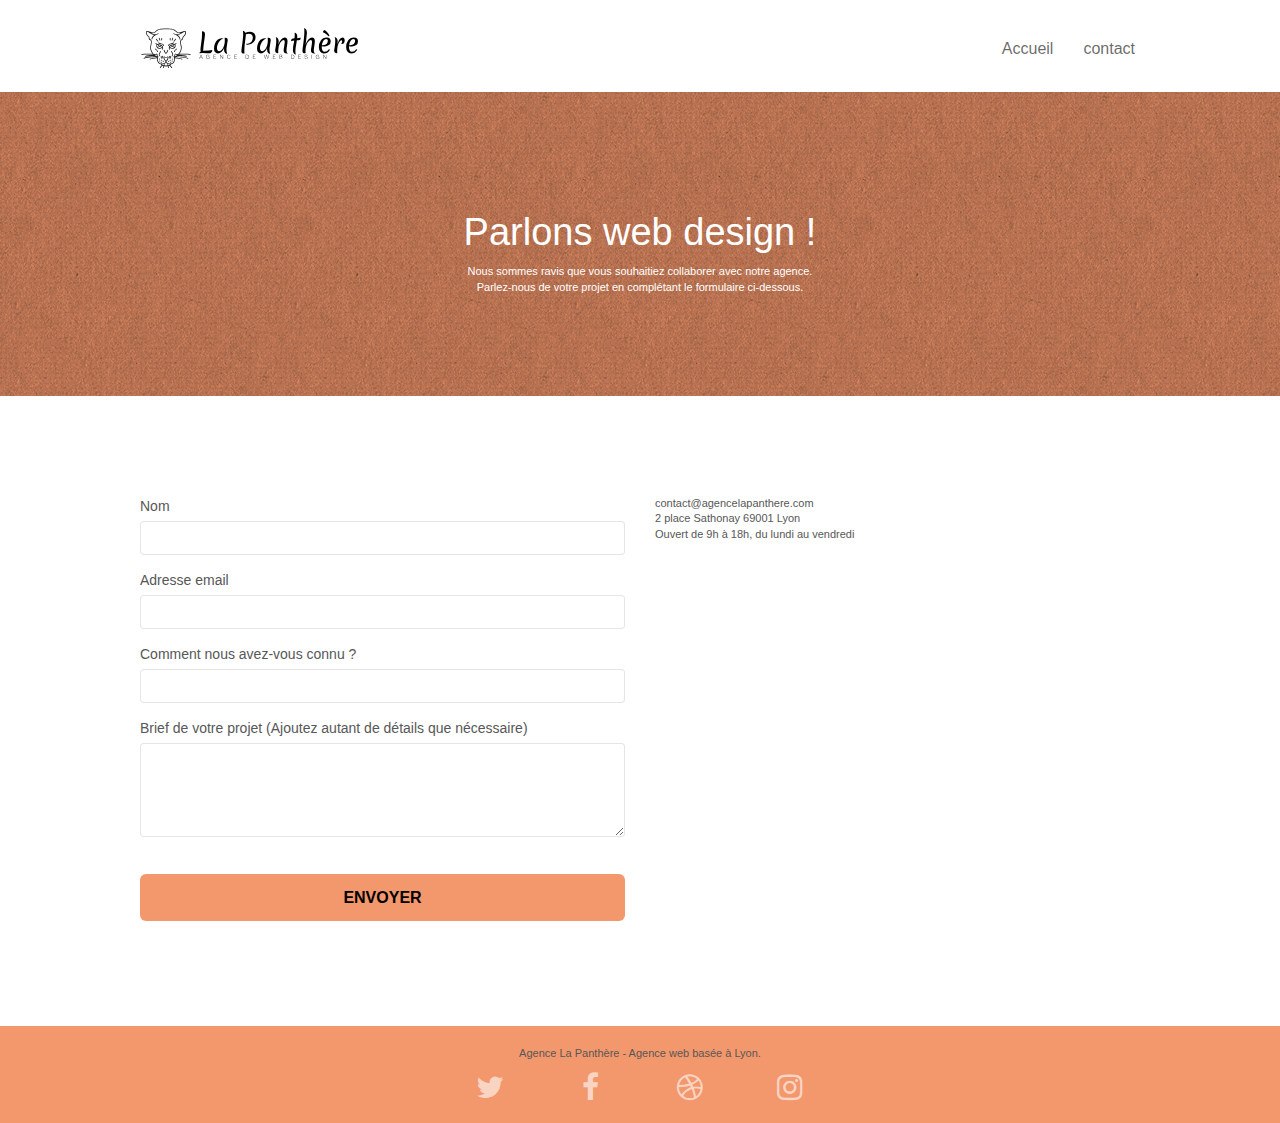
<file: contact.html>
<!doctype html>
<html lang="Fr">

	<head>
		<meta charset="utf-8">
		<meta name="keywords"
			content="seo, google, site web, site internet, agence design lyon, agence design, contact">
		<meta name="description" content="agence web design Lyon">
		<meta name="robots" content="contact">
		<!--changement-->
		<meta name="viewport" content="width=device-width, initial-scale=1.0, viewport-fit=cover">
		<link rel="shortcut icon" type="image/png" href="favicon.jpg">

		<link rel="stylesheet" type="text/css" href="./css/bootstrap.min.css">
		<link rel="stylesheet" type="text/css" href="style.css">
		<link rel="stylesheet" type="text/css" href="./css/font-awesome.min.css">
		<link rel="stylesheet" type="text/css" href="./css/et-line.min.css">


		<script src="./js/jquery-2.1.0.js"></script>
		<script src="./js/bootstrap.min.js"></script>
		<script src="./js/blocs.min.js"></script>
		<script src="./js/jqBootstrapValidation.min.js"></script>
		<!--changement-->
		<script src="./js/formHandler.min.js"></script>
		<!--changement-->
		<title>La panthère - entreprise de Web Design sur Lyon</title>


		<!-- Analytics -->

		<!-- Analytics END -->

	</head>

	<body>
		<!-- Principal conteneur -->
		<div class="page-container">

			<!-- bloc-0 -->
			<div class="bloc bgc-white l-bloc " id="bloc-0">
				<div class="container bloc-sm">
					<nav class="navbar row">
						<div class="navbar-header">
							<a class="navbar-brand" href="index.html"><img src="img/agence-la-panthere-monochrome.svg"
									alt="lyon web design logo" height="40" /></a>
							<!--changement -->
						</div>
						<div class="collapse navbar-collapse navbar-1 special-dropdown-nav">
							<ul class="site-navigation nav navbar-nav">
								<li>
									<a href="index.html">Accueil</a>
								</li>
								<li>
								</li>
								<li>
									<a href="contact.html">contact</a>
								</li>
							</ul>
						</div>
					</nav>
				</div>
			</div>
			<!-- bloc-0 END -->

			<!-- bloc-6 -->
			<div class="bloc bg-dots-bg bg-repeat bgc-atomic-tangerine d-bloc bloc-bg-texture texture-paper"
				id="bloc-6">
				<div class="container bloc-lg">
					<div class="row">
						<div class="col-sm-12">
							<h1 class="text-center hero-bloc-text tc-white">
								Parlons web design !
							</h1>
							<p class="text-center mg-lg tc-white tight-width-whitespace">
								Nous sommes ravis que vous souhaitiez collaborer avec notre agence.<br>
								Parlez-nous de votre projet en complétant le formulaire ci-dessous.
							</p>
						</div>
					</div>
				</div>
			</div>
			<!-- bloc-6 END -->

			<!-- bloc-7 -->
			<div class="bloc bgc-white l-bloc" id="bloc-7">
				<div class="container bloc-lg">
					<div class="row">
						<div class="col-sm-6">
							<form id="form_1" novalidate success-msg="Your message has been sent."
								fail-msg="Sorry it seems that our mail server is not responding, Sorry for the inconvenience!">
								<div class="form-group">
									<label>
										Nom
									</label>
									<input id="name" class="form-control" required />
								</div>
								<div class="form-group">
									<label>
										Adresse email
									</label>
									<input id="email" class="form-control" type="email" required />
								</div>
								<div class="form-group">
									<label>
										Comment nous avez-vous connu ?
									</label>
									<input class="form-control" type="email" required id="input_504" />
								</div>
								<div class="form-group">
									<label>
										Brief de votre projet (Ajoutez autant de détails que nécessaire)<br>
									</label><textarea id="message" class="form-control" rows="4" cols="50"
										required></textarea>
								</div>
								<button class="bloc-button btn btn-lg btn-block cta-hero btn-atomic-tangerine"
									type="submit">
									Envoyer
								</button>
							</form>
						</div>
						<div class="col-sm-6">
							<p>
								contact@agencelapanthere.com<br>2 place Sathonay 69001 Lyon<br>Ouvert de 9h à 18h, du
								lundi au vendredi<br>
							</p>
						</div>
					</div>
				</div>
			</div>
			<!-- bloc-7 END -->

			<!-- ScrollToTop Button -->
			<a class="bloc-button btn btn-d scrollToTop" onclick="scrollToTarget('1')"><span
					class="fa fa-chevron-up"></span></a>
			<!-- ScrollToTop Button END-->


			<!-- Footer - bloc-8 -->
			<div class="bloc bgc-atomic-tangerine d-bloc" id="bloc-8">
				<div class="container bloc-sm">
					<div class="row">
						<div class="col-sm-12">
							<p class="text-center">
								Agence La Panthère - Agence web basée à Lyon.<br>
							</p>
							<div class="row row-no-gutters social">
								<div class="col-sm-3">
									<div class="text-center">
										<a class="social" href="index.html" aria-label="logo twitter"><span
												class="fa fa-twitter icon-md"></span></a>
									</div>
								</div>
								<div class="col-sm-3">
									<div class="text-center">
										<a class="social" href="index.html" aria-label="logo facebook"><span
												class="fa fa-facebook icon-md"></span></a>
									</div>
								</div>
								<div class="col-sm-3">
									<div class="text-center">
										<a class="social" href="index.html" aria-label="logo dribble"><span
												class="fa fa-dribbble icon-md"></span></a>
									</div>
								</div>
								<div class="col-sm-3">
									<div class="text-center">
										<a class="social" href="index.html" aria-label="logo instagram"><span
												class="fa fa-instagram icon-md"></span></a>
									</div>
								</div>
							</div>
						</div>
					</div>
				</div>
			</div>
			<!-- Footer - bloc-8 END -->

		</div>
		<!-- Principal conteneur END -->


	</body>

</html>
</file>
<file: style.css>
body {
    margin: 0;
    padding: 0;
    background: #FFF;
    overflow-x: hidden;
    -webkit-font-smoothing: antialiased;
    -moz-osx-font-smoothing: grayscale;
}

a,
button {
    transition: all .3s ease-in-out;
    outline: none!important;
}

a:hover {
    text-decoration: none;
    cursor: pointer;
}

#page-loading-blocs-notifaction {
    position: fixed;
    top: 0;
    bottom: 0;
    width: 100%;
    z-index: 100000;
    background: #FFFFFF url("img/pageload-spinner.gif") no-repeat center center;
}

.bloc {
    width: 100%;
    clear: both;
    background: 50% 50% no-repeat;
    padding: 0 50px;
    -webkit-background-size: cover;
    -moz-background-size: cover;
    -o-background-size: cover;
    background-size: cover;
    position: relative;
}

.bloc .container {
    padding-left: 0;
    padding-right: 0;
}

.bloc-lg {
    padding: 100px 50px;
}

.bloc-md {
    padding: 50px;
}

.bloc-sm {
    padding: 20px 50px;
}

.bg-center,
.bg-l-edge,
.bg-r-edge,
.bg-t-edge,
.bg-b-edge,
.bg-tl-edge,
.bg-bl-edge,
.bg-tr-edge,
.bg-br-edge,
.bg-repeat {
    -webkit-background-size: auto!important;
    -moz-background-size: auto!important;
    -o-background-size: auto!important;
    background-size: auto!important;
}

.bg-repeat {
    background: repeat;
}

.bg-t-edge {
    background: top no-repeat;
}

.bloc-bg-texture::before {
    content: "";
    background-size: 2px 2px;
    position: absolute;
    top: 0;
    bottom: 0;
    left: 0;
    right: 0;
}

.texture-paper::before {
    background: url("img/texture-paper.png");
    background-size: 280px 280px;
}

.b-parallax {
    background-attachment: fixed;
}

.d-bloc {
    color: rgba(255, 255, 255, .7);
}

.d-bloc button:hover {
    color: rgba(255, 255, 255, .9);
}

.d-bloc .icon-round,
.d-bloc .icon-square,
.d-bloc .icon-rounded,
.d-bloc .icon-semi-rounded-a,
.d-bloc .icon-semi-rounded-b {
    border-color: rgba(255, 255, 255, .9);
}

.d-bloc .divider-h span {
    border-color: rgba(255, 255, 255, .2);
}

.d-bloc .a-btn,
.d-bloc .navbar a,
.d-bloc .navbar-brand,
.d-bloc a .icon-sm,
.d-bloc a .icon-md,
.d-bloc a .icon-lg,
.d-bloc a .icon-xl,
.d-bloc h1 a,
.d-bloc h2 a,
.d-bloc h3 a,
.d-bloc h4 a,
.d-bloc h5 a,
.d-bloc h6 a,
.d-bloc p a {
    color: rgba(255, 255, 255, .6);
}

.d-bloc .a-btn:hover,
.d-bloc .navbar a:hover,
.d-bloc .navbar-brand:hover,
.d-bloc a:hover .icon-sm,
.d-bloc a:hover .icon-md,
.d-bloc a:hover .icon-lg,
.d-bloc a:hover .icon-xl,
.d-bloc h1 a:hover,
.d-bloc h2 a:hover,
.d-bloc h3 a:hover,
.d-bloc h4 a:hover,
.d-bloc h5 a:hover,
.d-bloc h6 a:hover,
.d-bloc p a:hover {
    color: rgba(255, 255, 255, 1);
}

.d-bloc .navbar-toggle .icon-bar {
    background: rgba(255, 255, 255, 1);
}

.d-bloc .btn-wire,
.d-bloc .btn-wire:hover {
    color: rgba(255, 255, 255, 1);
    border-color: rgba(255, 255, 255, 1);
}

.d-bloc .panel {
    color: rgba(0, 0, 0, .5);
}

.d-bloc .panel button:hover {
    color: rgba(0, 0, 0, .7);
}

.d-bloc .panel icon {
    border-color: rgba(0, 0, 0, .7);
}

.d-bloc .panel .divider-h span {
    border-color: rgba(0, 0, 0, .1);
}

.d-bloc .panel .a-btn {
    color: rgba(0, 0, 0, .6);
}

.d-bloc .panel .a-btn:hover {
    color: rgba(0, 0, 0, 1);
}

.d-bloc .panel .btn-wire,
.d-bloc .panel .btn-wire:hover {
    color: rgba(0, 0, 0, .7);
    border-color: rgba(0, 0, 0, .3);
}

.d-bloc .panel,
.l-bloc {
    color: rgba(0, 0, 0, .5);
}

.d-bloc .panel button:hover,
.l-bloc button:hover {
    color: rgba(0, 0, 0, .7);
}

.l-bloc .icon-round,
.l-bloc .icon-square,
.l-bloc .icon-rounded,
.l-bloc .icon-semi-rounded-a,
.l-bloc .icon-semi-rounded-b {
    border-color: rgba(0, 0, 0, .7);
}

.d-bloc .panel .divider-h span,
.l-bloc .divider-h span {
    border-color: rgba(0, 0, 0, .1);
}

.d-bloc .panel .a-btn,
.l-bloc .a-btn,
.l-bloc .navbar a,
.l-bloc .navbar-brand,
.l-bloc a .icon-sm,
.l-bloc a .icon-md,
.l-bloc a .icon-lg,
.l-bloc a .icon-xl,
.l-bloc h1 a,
.l-bloc h2 a,
.l-bloc h3 a,
.l-bloc h4 a,
.l-bloc h5 a,
.l-bloc h6 a,
.l-bloc p a {
    color: rgba(0, 0, 0, .6);
}

.d-bloc .panel .a-btn:hover,
.l-bloc .a-btn:hover,
.l-bloc .navbar a:hover,
.l-bloc .navbar-brand:hover,
.l-bloc a:hover .icon-sm,
.l-bloc a:hover .icon-md,
.l-bloc a:hover .icon-lg,
.l-bloc a:hover .icon-xl,
.l-bloc h1 a:hover,
.l-bloc h2 a:hover,
.l-bloc h3 a:hover,
.l-bloc h4 a:hover,
.l-bloc h5 a:hover,
.l-bloc h6 a:hover,
.l-bloc p a:hover {
    color: rgba(0, 0, 0, 1);
}

.l-bloc .navbar-toggle .icon-bar {
    color: rgba(0, 0, 0, .6);
}

.d-bloc .panel .btn-wire,
.d-bloc .panel .btn-wire:hover,
.l-bloc .btn-wire,
.l-bloc .btn-wire:hover {
    color: rgba(0, 0, 0, .7);
    border-color: rgba(0, 0, 0, .3);
}

.voffset {
    margin-top: 30px;
}

.voffset-lg {
    margin-top: 80px;
}

.row-no-gutters {
    margin-right: 0;
    margin-left: 0;
}

.row.row-no-gutters > [class^="col-"],
.row.row-no-gutters > [class*=" col-"] {
    padding-right: 0;
    padding-left: 0;
}

#bloc-1-hero h1 {
    font-size: 32px;
}

.navbar {
    margin-bottom: 0;
    z-index: 1;
}

.navbar-brand {
    height: auto;
    padding: 3px 15px;
    font-size: 25px;
    font-weight: normal;
    font-weight: 600;
    line-height: 44px;
}

.navbar-brand img {
    max-height: 200px;
    margin: 0 5px 0 0;
    display: inline;
}

.navbar-brand img[src$=svg] {
    min-width: 100px;
}

.nav-center .navbar-brand img {
    margin: 0;
}

.navbar .nav {
    padding-top: 2px;
    margin-right: -16px;
    float: right;
    z-index: 1;
}

.nav > li {
    float: left;
    margin-top: 4px;
    font-size: 16px;
}

.navbar-nav .open .dropdown-menu > li > a {
    text-align: inherit;
}

.nav > li a:hover,
.nav > li a:focus {
    background: transparent;
}

.navbar-toggle {
    margin: 10px 10px 0 0;
    border: 0px;
}

.navbar-toggle:hover {
    background: transparent!important;
}

.navbar-toggle .icon-bar {
    background-color: rgba(0, 0, 0, .5);
    width: 26px;
}

.nav-invert .navbar .nav {
    float: left;
}

.nav-invert .navbar-header,
.nav-invert .navbar-brand {
    float: right;
    position: relative;
    z-index: 2;
}

@media (min-width: 768px) {
    .site-navigation {
        position: absolute;
        top: 50%;
        right: 20px;
        transform: translate(0, -50%);
        -webkit-transform: translateY(-50%);
    }
    .nav > li .dropdown-menu a,
    .nav > li .dropdown-menu a:hover {
        color: #484848;
    }
    .nav-invert .site-navigation {
        left: 0;
        right: 0;
    }
    .nav-center {
        text-align: center;
    }
    .nav-center .navbar-header {
        width: 100%;
    }
    .nav-center .navbar-header,
    .nav-center .navbar-brand,
    .nav-center .nav > li {
        float: none;
        display: inline-block;
    }
    .nav-center .site-navigation {
        position: relative;
        width: 100%;
        right: 0;
        margin-right: 0px;
        margin-top: 20px;
    }
    .nav-center.mini-nav .navbar-toggle {
        float: none;
        margin: 10px auto 0;
    }
}

.nav > li > .dropdown a {
    background: none!important;
    display: block;
    padding: 14px 15px;
}

nav .caret {
    margin: 0 5px;
}

.dropdown-menu .dropdown-menu {
    top: -8px;
    left: 100%;
}

.dropdown-menu .dropmenu-flow-right {
    top: 100%;
    left: 0;
    margin-left: -1px;
    border-top-left-radius: 0;
    border-top-right-radius: 0;
}

.dropdown-menu .dropdown span {
    border: 4px solid black;
    border-top-color: transparent;
    border-right-color: transparent;
    border-bottom-color: transparent;
    margin: 6px -5px 0 0!important;
    float: right;
}

.mg-md {
    margin-top: 10px;
    margin-bottom: 20px;
}

.mg-lg {
    margin-top: 10px;
    margin-bottom: 40px;
}

.btn {
    margin: 0 5px 5px 0;
}

.btn.pull-right {
    margin: 0 0 5px 5px;
}

.btn-d,
.btn-d:hover,
.btn-d:focus {
    color: #FFF;
    background: rgba(0, 0, 0, .3);
}

button {
    outline: none!important;
}

.btn-rd {
    border-radius: 40px;
}

.btn-clean {
    border: 1px solid rgba(0, 0, 0, .08);
    border-bottom-color: rgba(0, 0, 0, .1);
    text-shadow: 0 1px 0 rgba(0, 0, 1, .1);
    box-shadow: 0 1px 3px rgba(0, 0, 1, .25), inset 0 1px 0 0 rgba(255, 255, 255, .15);
}

.icon-md {
    font-size: 30px!important;
}

.icon-lg {
    font-size: 60px!important;
}

.sm-shadow {
    text-shadow: 0 1px 2px rgba(0, 0, 0, .3);
}

.panel-sq,
.panel-sq .panel-heading,
.panel-sq .panel-footer {
    border-radius: 0;
}

.panel-rd {
    border-radius: 30px;
}

.panel-rd .panel-heading {
    border-radius: 29px 29px 0 0;
}

.panel-rd .panel-footer {
    border-radius: 0 0 29px 29px;
}

.form-control {
    border-color: rgba(0, 0, 0, .1);
    box-shadow: none;
}

.scrollToTop {
    width: 40px;
    height: 40px;
    position: fixed;
    bottom: 20px;
    right: 20px;
    opacity: 0;
    z-index: 500;
    transition: all .3s ease-in-out;
}

.scrollToTop span {
    margin-top: 6px;
}

.showScrollTop {
    font-size: 14px;
    opacity: 1;
}

a[data-lightbox] {
    position: relative;
    display: block;
    text-align: center;
}

a[data-lightbox]:hover::before {
    content: "+";
    font-family: "HelveticaNeue-Light", "Helvetica Neue Light", "Helvetica Neue", Helvetica, Arial;
    font-size: 32px;
    width: 50px;
    height: 50px;
    margin-left: -25px;
    border-radius: 50%;
    background: rgba(0, 0, 0, .6);
    color: #FFF;
    font-weight: 100;
    z-index: 1;
    position: absolute;
    top: 50%;
    transform: translateY(-50%);
    -webkit-transform: translateY(-50%);
}

a[data-lightbox]:hover img {
    opacity: 0.6;
    -webkit-animation-fill-mode: none;
    animation-fill-mode: none;
}

#lightbox-modal {
    display: flex;
    align-items: center;
}

#lightbox-modal .modal-dialog {
    width: 90%;
    max-width: 900px;
    margin: 0 auto 0;
}

#lightbox-modal .modal-dialog img {
    max-height: 90vh;
    margin: 0 auto;
}

.lightbox-caption {
    padding: 20px;
    color: #FFF;
    background: rgba(0, 0, 0, .5);
    position: absolute;
    left: 15px;
    right: 15px;
    bottom: 5px;
}

.close-lightbox {
    color: #FFF;
    font-size: 30px;
    position: absolute;
    top: 20px;
    right: 20px;
    z-index: 20;
    background: rgba(0, 0, 0, .5);
    border: none;
    line-height: 30px;
    padding: 0 9px 5px;
    opacity: 0.3;
}

.close-lightbox:hover,
.next-lightbox:hover,
.prev-lightbox:hover {
    opacity: 1.0;
    color: #FFF;
}

.next-lightbox,
.prev-lightbox {
    font-size: 20px;
    color: rgba(255, 255, 255, .9);
    background: rgba(0, 0, 0, .5);
    transition: all .2s ease-in-out;
    position: absolute;
    top: 45%;
    z-index: 1;
    opacity: 0.4;
}

.next-lightbox {
    padding: 6px 8px 1px 13px;
    right: 25px;
}

.prev-lightbox {
    padding: 6px 13px 1px 10px;
    left: 25px;
}

.snapshot-lb .modal-body {
    padding-bottom: 45px;
}

.snapshot-lb .lightbox-caption {
    padding: 0;
    color: rgba(0, 0, 0, .5);
    background: none;
}

h1,
h2,
h3,
h4,
h5,
h6,
p,
label,
.btn,
a {
    font-family: "helvetica";
    font-weight: 400;
    color: #575757;
}

.container {
    max-width: 1000px;
}

.hero-bloc-text {
    font-size: 38px;
}

.hero-bloc-text-sub {
    font-size: 36px;
}

.statement-bloc-text {
    line-height: 26px;
    font-style: italic;
    font-size: 20px;
    text-align: center;
    font-weight: lighter;
    max-width: 520px;
    margin: auto auto auto auto;
}

p {
    font-size: 11px;
}

.tight-width-whitespace {
    max-width: 600px;
    margin: auto auto auto auto;
}

.h1 {
    font-size: 20px;
    font-family: "Open Sans";
}

.cta-hero {
    margin-top: 22px;
    color: #FFFFFF;
    text-transform: uppercase;
    padding: 12px 28px 12px 28px;
    font-size: 16px;
    font-weight: 700;
}

.social {
    max-width: 400px;
    margin: auto auto auto auto;
}

h2 {
    font-size: 22px;
    line-height: 1.4em;
}

h3 {
    font-size: 15px;
    text-transform: uppercase;
    font-weight: 700;
    color: #333333;
}

.med-width-whitespace {
    max-width: 800px;
    margin: auto auto auto auto;
    box-shadow: 0px 0px 0px #000000;
}

h1 {
    color: #333333;
}

h4 {
    color: #333333;
}

.icons {
    margin-bottom: 14px;
    margin-top: 24px;
}

.white {
    color: #FFFFFF;
}

.portfolio-thumb {
    margin-bottom: 24px;
}

.portfolio-row {
    margin-bottom: 44px;
    margin-top: 50px;
}

.avatar {
    box-shadow: 0px 4px 9px rgba(0, 0, 0, 0.3);
}

.black-background {
    background-color: rgba(165, 147, 99, 0.7);
    padding: 40px 40px 40px 40px;
}

.bold-link {
    font-weight: 900;
    text-decoration: underline;
}

.bgc-white {
    background-color: #FFFFFF;
}

.bgc-dark-slate-blue {
    background-color: #364577;
}

.bgc-atomic-tangerine {
    background-color: #F3976C;
}

.tc-white {
    color: #fff; /*changement*/
}

.btn-atomic-tangerine {
    background: #F3976C;
    color: #000000;/*changement*/
}

.btn-atomic-tangerine:hover {
    background: #c27956;
    color: #FFFFFF;
}

.ltc-white {
    color: #FFFFFF;
}

.ltc-white:hover {
    color: #cccccc;
}

.ltc-atomic-tangerine {
    color: #F3976C;
}

.ltc-atomic-tangerine:hover {
    color: #c27956;
}

.icon-dark-slate-blue {
    color: #364577;
    border-color: #364577;
}

.bg-dots-bg {
    background-image: url("img/dots-bg.png");
}

.bg-lines-h2-bg {
    background-image: url("img/lines-h2-bg.png");
}

.bg-banniere {
    background-image: url("img/agence-la-panthere.jpg");
}

.bg-presentation {
    background-image: url("img/image-de-presentation.bmp");
}

@media (max-width: 1024px) {
    .bloc {
        padding-left: 20px;
        padding-right: 20px;
    }
    .bloc.full-width-bloc,
    .bloc-tile-2.full-width-bloc .container,
    .bloc-tile-3.full-width-bloc .container,
    .bloc-tile-4.full-width-bloc .container {
        padding-left: 0;
        padding-right: 0;
    }
}

@media (max-width: 992px) and (min-width: 768px) {
    .navbar .nav {
        max-width: 80%
    }
    .nav-center.navbar .nav {
        max-width: 100%
    }
}

@media only screen and (min-device-width: 768px) and (max-device-width: 1024px) and (orientation: landscape) {
    .b-parallax {
        background-attachment: scroll;
    }
}

@media only screen and (min-device-width: 1024px) and (max-device-width: 1366px) and (-webkit-min-device-pixel-ratio: 1.5) {
    .b-parallax {
        background-attachment: scroll;
    }
}

@media (max-width: 991px) {
    .container {
        width: 100%;
    }
    .b-parallax {
        background-attachment: scroll;
    }
    .page-container,
    #hero-bloc {
        overflow-x: hidden;
        position: relative;
    }
    .bloc {
        padding-left: constant(safe-area-inset-left);
        padding-right: constant(safe-area-inset-right);
    }
    .bloc-group,
    .bloc-group .bloc {
        display: block;
        width: 100%;
    }
    .bloc-fill-screen .fill-bloc-top-edge,
    .bloc-fill-screen .fill-bloc-bottom-edge {
        padding: 0 20px;
        padding-left: constant(safe-area-inset-left);
        padding-right: constant(safe-area-inset-right);
    }
}

@media (max-width: 767px) {
    .page-container {
        overflow-x: hidden;
        position: relative;
    }
    h1,
    h2,
    h3,
    h4,
    h5,
    h6,
    p,
    #disqus_thread {
        padding-left: 10px;
        padding-right: 10px;
    }
    .b-parallax {
        background-attachment: scroll;
    }
    .navbar .nav {
        padding-top: 0;
        border-top: 1px solid rgba(0, 0, 0, .2);
        float: none!important;
    }
    .navbar.row {
        margin-left: 0;
        margin-right: 0;
    }
    .site-navigation {
        position: inherit;
        transform: none;
        -webkit-transform: none;
        -ms-transform: none;
    }
    .nav > li {
        margin-top: 0;
        border-bottom: 1px solid rgba(0, 0, 0, .1);
        background: rgba(0, 0, 0, .05);
        text-align: left;
        padding-left: 15px;
        width: 100%;
    }
    .nav > li:hover {
        background: rgba(0, 0, 0, .08);
    }
    .dropdown .dropdown a .caret {
        float: none;
        margin: 5px 0 0 10px!important;
        border: 4px solid black;
        border-bottom-color: transparent;
        border-right-color: transparent;
        border-left-color: transparent;
    }
    #hero-bloc .navbar .nav {
        background: rgba(0, 0, 0, .8);
    }
    #hero-bloc .navbar .nav a {
        color: rgba(255, 255, 255, .6);
    }
    .hero {
        padding: 50px 0;
    }
    .hero-nav {
        left: -1px;
        right: -1px;
    }
    .navbar-collapse {
        padding: 0;
        overflow-x: hidden;
        -webkit-box-shadow: none;
        box-shadow: none;
    }
    .navbar-brand img {
        max-height: 40px;
        width: auto;
    }
    .nav-invert .navbar-header {
        float: none;
        width: 100%;
    }
    .nav-invert .navbar-toggle {
        float: left;
        margin-left: 10px;
    }
    .bloc {
        padding-left: 0;
        padding-right: 0;
    }
    .bloc-xxl,
    .bloc-xl,
    .bloc-lg {
        padding: 40px 0;
    }
    .bloc-sm,
    .bloc-md {
        padding-left: 0;
        padding-right: 0;
    }
    .bloc-tile-2 .container,
    .bloc-tile-3 .container,
    .bloc-tile-4 .container,
    .bloc-fill-screen .fill-bloc-top-edge,
    .bloc-fill-screen .fill-bloc-bottom-edge {
        padding-left: 0;
        padding-right: 0;
    }
    .a-block {
        padding: 0 10px;
    }
    .btn-dwn {
        display: none;
    }
    .voffset {
        margin-top: 5px;
    }
    .voffset-md {
        margin-top: 20px;
    }
    .voffset-lg {
        margin-top: 30px;
    }
    form {
        padding: 5px;
    }
    .close-lightbox {
        display: inline-block;
    }
    .blocsapp-device-iphone5 {
        background-size: 216px 425px;
        padding-top: 60px;
        width: 216px;
        height: 425px;
    }
    .blocsapp-device-iphone5 img {
        width: 180px;
        height: 320px;
    }
}

@media (max-width: 400px) {
    .bloc {
        padding-left: 0;
        padding-right: 0;
    }
}

@media (max-width: 767px) {
    .bloc-mob-center-text {
        text-align: center;
    }
}

/*ajouts*/
.citation {
    margin-left: auto;
    margin-right: auto;
    
    font-size:  22px;
    font-style: italic;
    max-width: 47em;
}

.auteur_citation {
    margin-left: auto;
    margin-right: auto;
    max-width: 50em;
    font-size:  22px;
}

.text_title {
    margin-left: auto;
    margin-right: auto;
    font-size: 22px;
    max-width: 28em;
}

.text_title2 {
    margin-left: auto;
    margin-right: auto;
    font-size: 22px;
    max-width: 20em;
}
</file>
